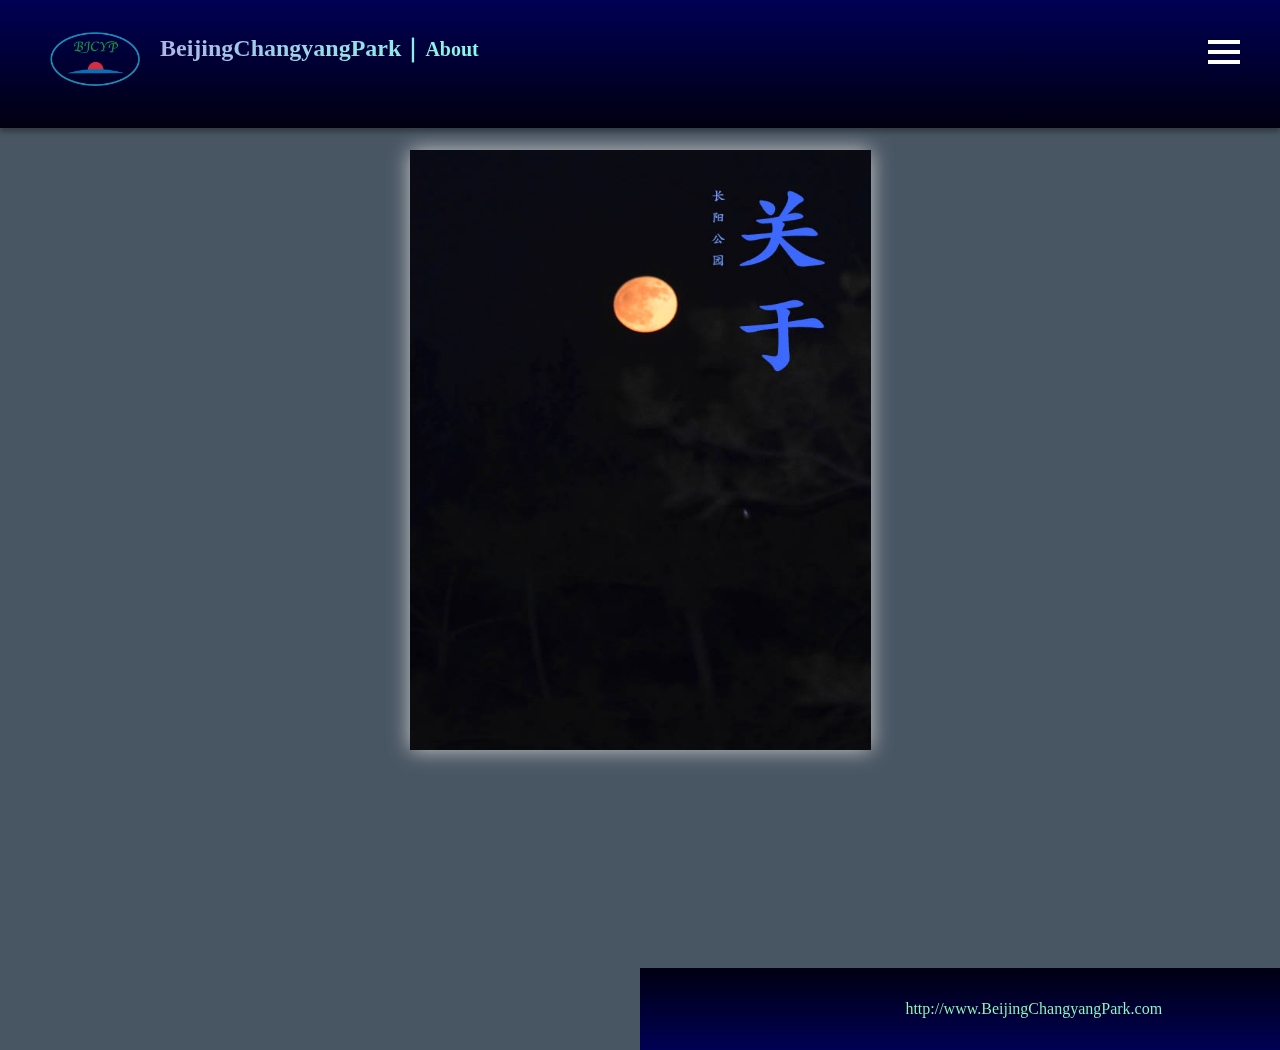
<file: about.html>
<!DOCTYPE html>
<html lang="ja">

<head>
	<meta charset="utf-8">
	<meta name="viewport" content="width = 1050, user-scalable = no" />
	<script src="https://code.jquery.com/jquery-3.6.0.min.js"></script>
	<script src="js/turn.min.js"></script>
	<script src="js/script.js" defer></script>
	<link rel="stylesheet" href="css/style.css">
	<title>BeijingChangyangPark</title>
</head>

<body>
	<header id="HeaderBlock">
       <img src="./images/2.png">


       <h1>BeijingChangyangPark｜<small>About</small></h1>


	<input type="checkbox" id="dummyCheckBox">

	<label id="menuButton" for="dummyCheckBox">
		<span class="line top"></span>
		<span class="line middle"></span>
		<span class="line bottom"></span>
	</label>

</header>

	<label id="closeButtonField" for="dummyCheckBox"></label>

	<nav id="siteNavi">
		<ul>
			<li><a href="index.html">Home</a></li>
			<li><a href="about.html">About</a></li>
			<li><a href="spring.html">Spring</a></li>
			<li><a href="summer.html">Summer</a></li>
			<li><a href="autumn.html">Autumn</a></li>
			<li><a href="winter.html">Winter</a></li>
			<li><a href="other.html">Other</a></li>
		</ul>
	</nav>


	<div class="flipbook-viewport">
    <div class="container">
      <div class="flipbook">
        <div style="background-image:url(images/about/1.jpg)"></div>
				<div style="background-image:url(images/about/2.jpg)"></div>
				<div style="background-image:url(images/about/3.jpg)"></div>

      </div>


	  <footer>
  		<p> http://www.BeijingChangyangPark.com</p>

    </footer>
	 </div>
  </div>



</body>
</html>
</file>
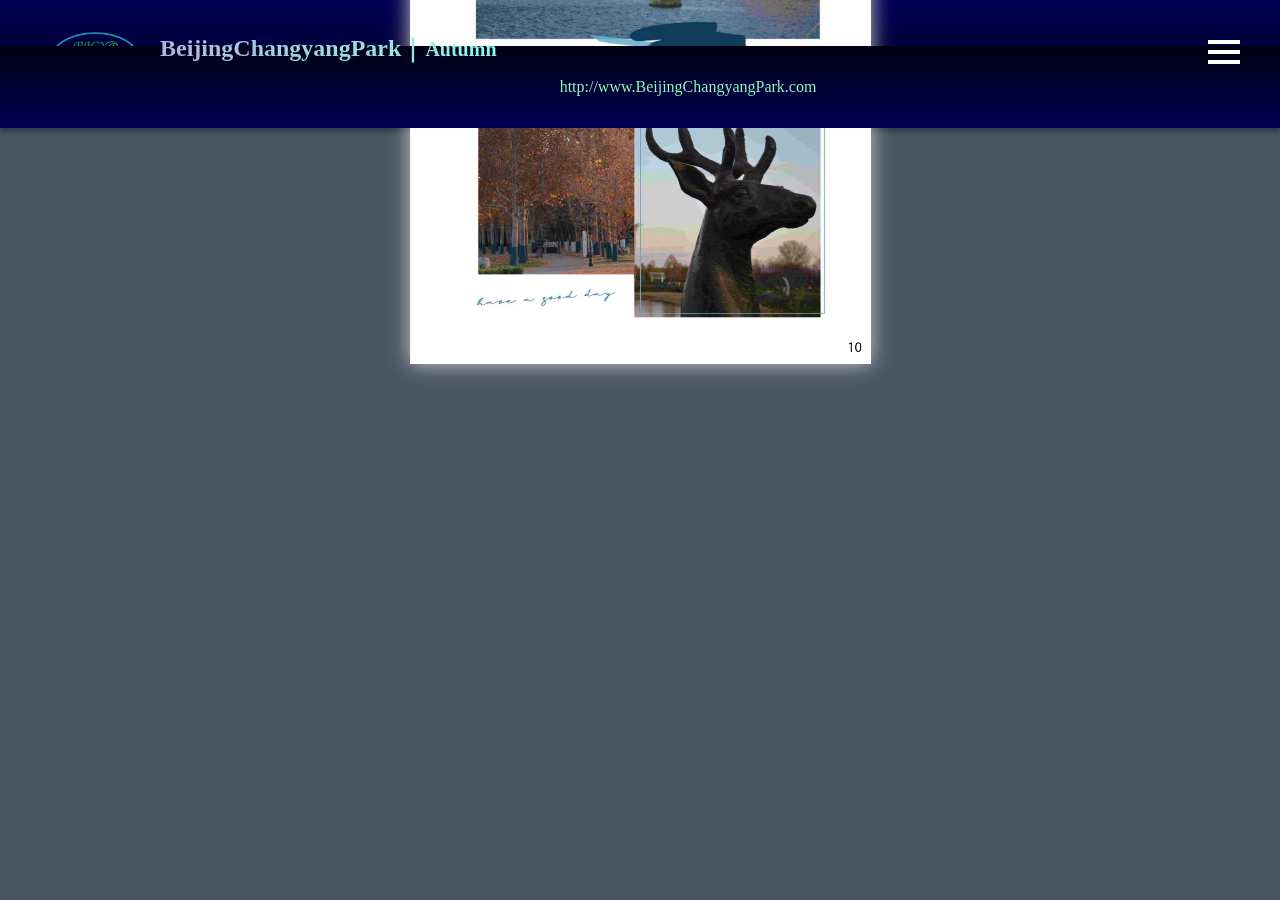
<file: autumn.html>
<!DOCTYPE html>
<html lang="ja">

<head>
	<meta charset="utf-8">
	<meta name="viewport" content="width = 1050, user-scalable = no" />
	<script src="https://code.jquery.com/jquery-3.6.0.min.js"></script>
	<script src="js/turn.min.js"></script>
	<script src="js/script.js" defer></script>
	<link rel="stylesheet" href="css/style.css">
	<title>BeijingChangyangPark</title>
</head>

<body>
	<header id="HeaderBlock">
       <img src="./images/2.png">


       <h1>BeijingChangyangPark｜<small>Autumn</small></h1>


	<input type="checkbox" id="dummyCheckBox">

	<label id="menuButton" for="dummyCheckBox">
		<span class="line top"></span>
		<span class="line middle"></span>
		<span class="line bottom"></span>
	</label>



	<label id="closeButtonField" for="dummyCheckBox"></label>

	<nav id="siteNavi">
		<ul>
			<li><a href="index.html">Home</a></li>
			<li><a href="about.html">About</a></li>
			<li><a href="spring.html">Spring</a></li>
			<li><a href="summer.html">Summer</a></li>
			<li><a href="autumn.html">Autumn</a></li>
			<li><a href="winter.html">Winter</a></li>
			<li><a href="other.html">Other</a></li>
		</ul>
	</nav>

  <div class="flipbook-viewport">
    <div class="container">
      <div class="flipbook">
        <div style="background-image:url(images/autumn/1.jpg)"></div>
        <div style="background-image:url(images/autumn/2.jpg)"></div>
        <div style="background-image:url(images/autumn/3.jpg)"></div>
        <div style="background-image:url(images/autumn/4.jpg)"></div>
        <div style="background-image:url(images/autumn/5.jpg)"></div>
				<div style="background-image:url(images/autumn/6.jpg)"></div>
				<div style="background-image:url(images/autumn/7.jpg)"></div>


      </div>
    </div>
  </div>


	<footer>
		<p> http://www.BeijingChangyangPark.com</p>
	</footer>

</body>
</html>
</file>
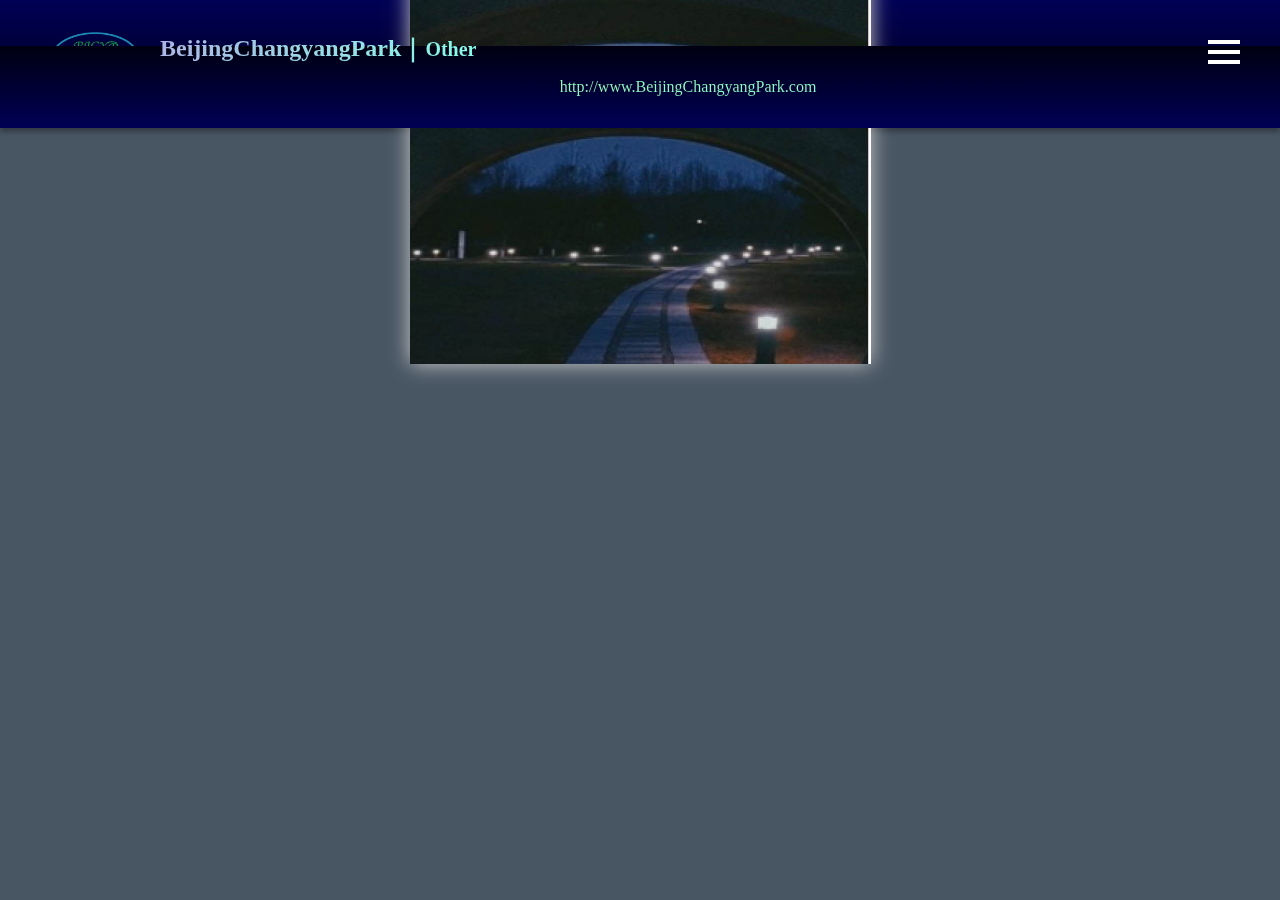
<file: other.html>
<!DOCTYPE html>
<html lang="ja">

<head>
	<meta charset="utf-8">
	<meta name="viewport" content="width = 1050, user-scalable = no" />
	<script src="https://code.jquery.com/jquery-3.6.0.min.js"></script>
	<script src="js/turn.min.js"></script>
	<script src="js/script.js" defer></script>
	<link rel="stylesheet" href="css/style.css">
	<title>BeijingChangyangPark</title>
</head>

<body>
	<header id="HeaderBlock">
			 <img src="./images/2.png">


			 <h1>BeijingChangyangPark｜<small>Other</small></h1>


	<input type="checkbox" id="dummyCheckBox">

	<label id="menuButton" for="dummyCheckBox">
		<span class="line top"></span>
		<span class="line middle"></span>
		<span class="line bottom"></span>
	</label>



	<label id="closeButtonField" for="dummyCheckBox"></label>

	<nav id="siteNavi">
		<ul>
			<li><a href="index.html">Home</a></li>
			<li><a href="about.html">About</a></li>
			<li><a href="spring.html">Spring</a></li>
			<li><a href="summer.html">Summer</a></li>
			<li><a href="autumn.html">Autumn</a></li>
			<li><a href="winter.html">Winter</a></li>
			<li><a href="other.html">Other</a></li>
		</ul>
	</nav>

  <div class="flipbook-viewport">
    <div class="container">
      <div class="flipbook">
        <div style="background-image:url(images/other/1.jpg)"></div>
        <div style="background-image:url(images/other/2.jpg)"></div>
        <div style="background-image:url(images/other/3.jpg)"></div>
        <div style="background-image:url(images/other/4.jpg)"></div>
        <div style="background-image:url(images/other/5.jpg)"></div>
				<div style="background-image:url(images/other/6.jpg)"></div>
				<div style="background-image:url(images/other/7.jpg)"></div>
				<div style="background-image:url(images/other/8.jpg)"></div>
				<div style="background-image:url(images/other/9.jpg)"></div>
        <div style="background-image:url(images/other/10.jpg)"></div>
        <div style="background-image:url(images/other/11.jpg)"></div>
				<div style="background-image:url(images/other/12.jpg)"></div>
				<div style="background-image:url(images/other/13.jpg)"></div>
				<div style="background-image:url(images/other/14.jpg)"></div>



      </div>
    </div>
  </div>


	<footer>
		<p> http://www.BeijingChangyangPark.com</p>
	</footer>
	
</body>
</html>
</file>
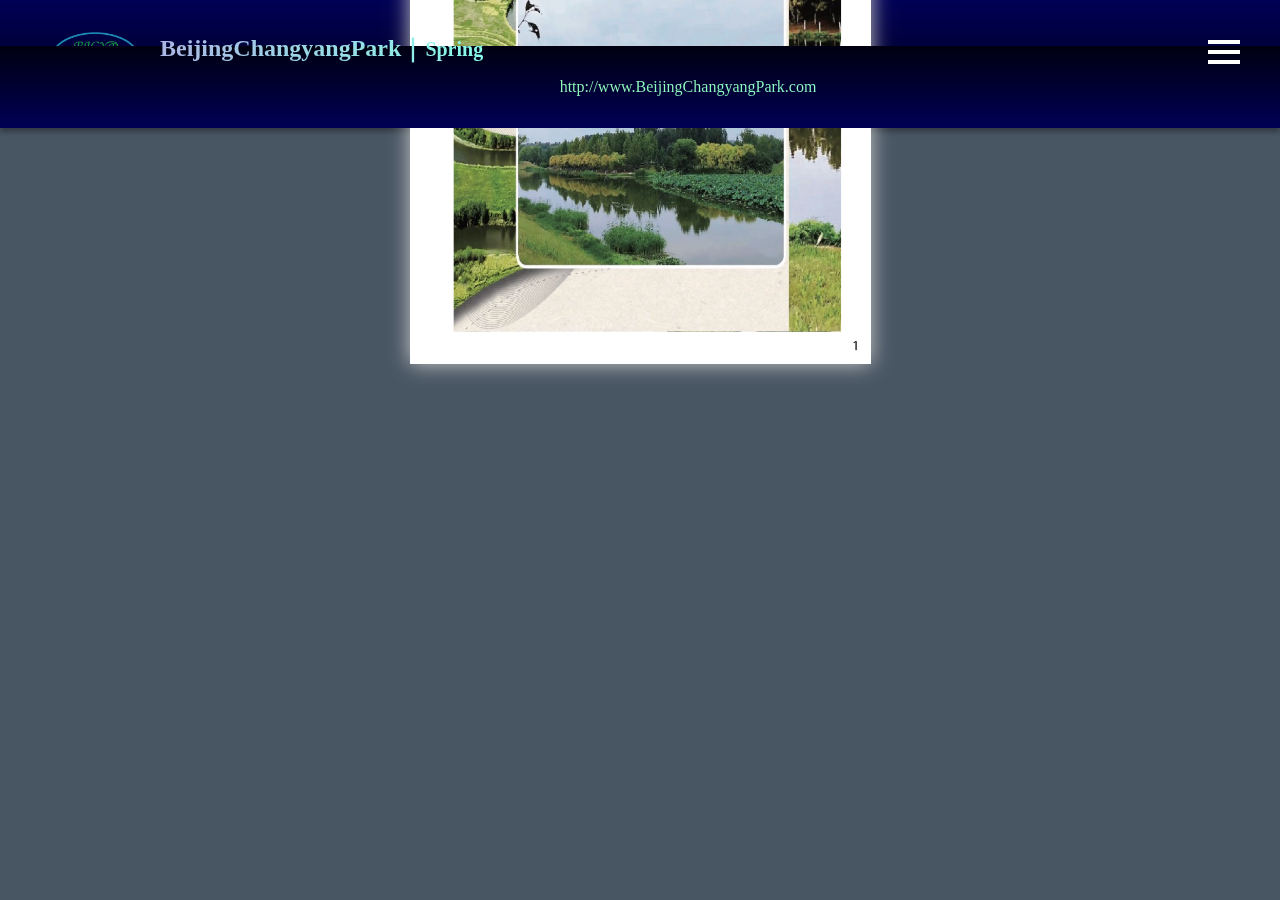
<file: spring.html>
<!DOCTYPE html>
<html lang="ja">

<head>
	<meta charset="utf-8">
	<meta name="viewport" content="width = 1050, user-scalable = no" />
	<script src="https://code.jquery.com/jquery-3.6.0.min.js"></script>
	<script src="js/turn.min.js"></script>
	<script src="js/script.js" defer></script>
	<link rel="stylesheet" href="css/style.css">
	<title>BeijingChangyangPark</title>
</head>

<body>
	<header id="HeaderBlock">
			 <img src="./images/2.png">


			 <h1>BeijingChangyangPark｜<small>Spring</small></h1>


	<input type="checkbox" id="dummyCheckBox">

	<label id="menuButton" for="dummyCheckBox">
		<span class="line top"></span>
		<span class="line middle"></span>
		<span class="line bottom"></span>
	</label>



	<label id="closeButtonField" for="dummyCheckBox"></label>

	<nav id="siteNavi">
		<ul>
			<li><a href="index.html">Home</a></li>
			<li><a href="about.html">About</a></li>
			<li><a href="spring.html">Spring</a></li>
			<li><a href="summer.html">Summer</a></li>
			<li><a href="autumn.html">Autumn</a></li>
			<li><a href="winter.html">Winter</a></li>
			<li><a href="other.html">Other</a></li>
		</ul>
	</nav>

  <div class="flipbook-viewport">
    <div class="container">
      <div class="flipbook">
        <div style="background-image:url(images/spring/1.jpg)"></div>
        <div style="background-image:url(images/spring/2.jpg)"></div>
        <div style="background-image:url(images/spring/3.jpg)"></div>
        <div style="background-image:url(images/spring/4.jpg)"></div>
        <div style="background-image:url(images/spring/5.jpg)"></div>
        <div style="background-image:url(images/spring/6.jpg)"></div>
				<div style="background-image:url(images/spring/7.jpg)"></div>
				<div style="background-image:url(images/spring/8.jpg)"></div>
				<div style="background-image:url(images/spring/9.jpg)"></div>
        <div style="background-image:url(images/spring/10.jpg)"></div>
        <div style="background-image:url(images/spring/11.jpg)"></div>
				<div style="background-image:url(images/spring/12.jpg)"></div>
				<div style="background-image:url(images/spring/13.jpg)"></div>


      </div>
    </div>
  </div>



	<footer>
		<p> http://www.BeijingChangyangPark.com</p>
	</footer>
	
</body>
</html>
</file>
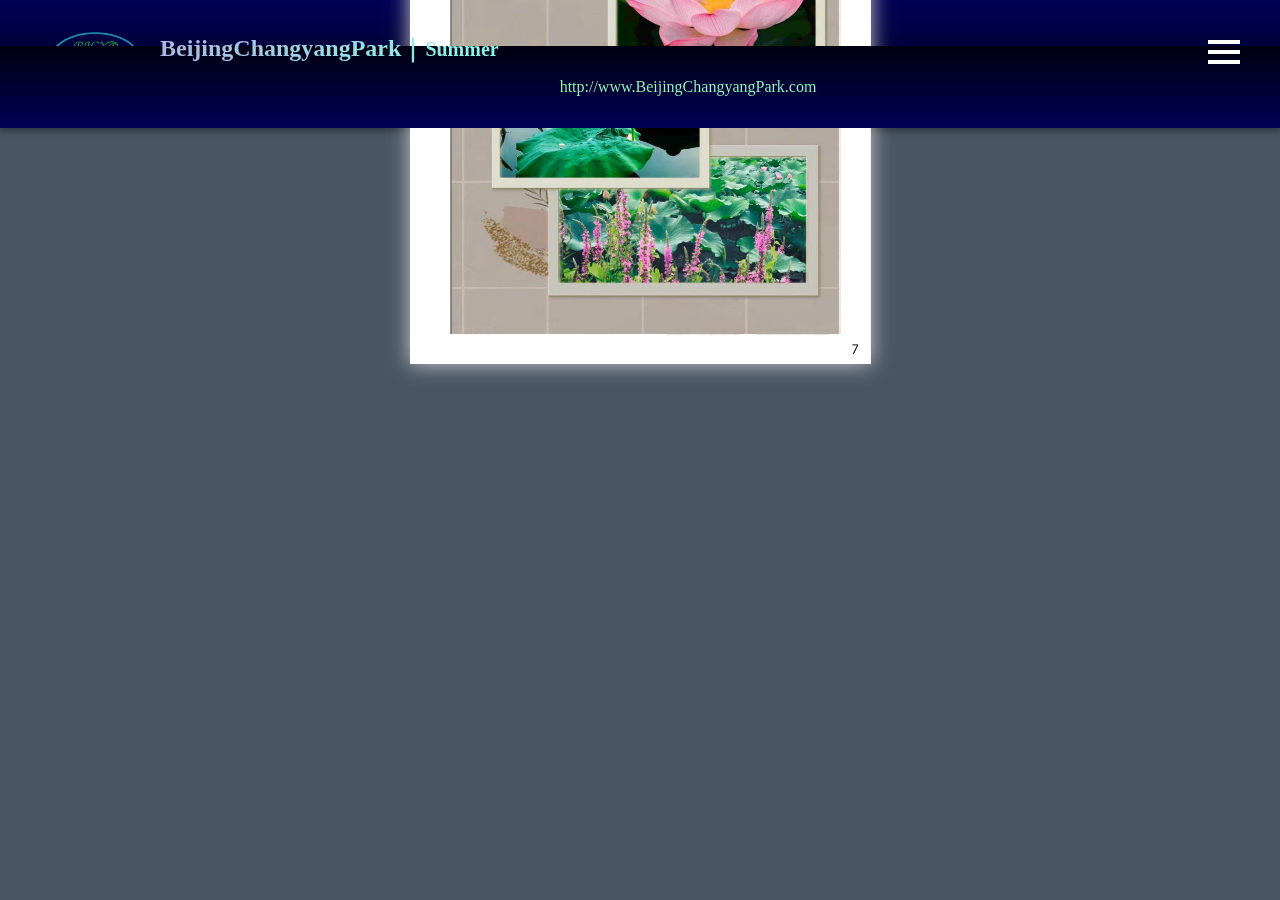
<file: summer.html>
<!DOCTYPE html>
<html lang="ja">

<head>
	<meta charset="utf-8">
	<meta name="viewport" content="width = 1050, user-scalable = no" />
	<script src="https://code.jquery.com/jquery-3.6.0.min.js"></script>
	<script src="js/turn.min.js"></script>
	<script src="js/script.js" defer></script>
	<link rel="stylesheet" href="css/style.css">
	<title>BeijingChangyangPark</title>
</head>

<body>
	<header id="HeaderBlock">
			 <img src="./images/2.png">


			 <h1>BeijingChangyangPark｜<small>Summer</small></h1>


	<input type="checkbox" id="dummyCheckBox">

	<label id="menuButton" for="dummyCheckBox">
		<span class="line top"></span>
		<span class="line middle"></span>
		<span class="line bottom"></span>
	</label>



	<label id="closeButtonField" for="dummyCheckBox"></label>

	<nav id="siteNavi">
		<ul>
			<li><a href="index.html">Home</a></li>
			<li><a href="about.html">About</a></li>
			<li><a href="spring.html">Spring</a></li>
			<li><a href="summer.html">Summer</a></li>
			<li><a href="autumn.html">Autumn</a></li>
			<li><a href="winter.html">Winter</a></li>
			<li><a href="other.html">Other</a></li>
		</ul>
	</nav>

  <div class="flipbook-viewport">
    <div class="container">
      <div class="flipbook">
        <div style="background-image:url(images/summer/1.jpg)"></div>
        <div style="background-image:url(images/summer/2.jpg)"></div>
        <div style="background-image:url(images/summer/3.jpg)"></div>
				<div style="background-image:url(images/summer/4.jpg)"></div>
        <div style="background-image:url(images/summer/5.jpg)"></div>
        <div style="background-image:url(images/summer/6.jpg)"></div>
				<div style="background-image:url(images/summer/7.jpg)"></div>
				<div style="background-image:url(images/summer/8.jpg)"></div>
				<div style="background-image:url(images/summer/9.jpg)"></div>




      </div>
    </div>
  </div>


	<footer>
		<p> http://www.BeijingChangyangPark.com</p>
	</footer>
	
</body>
</html>
</file>
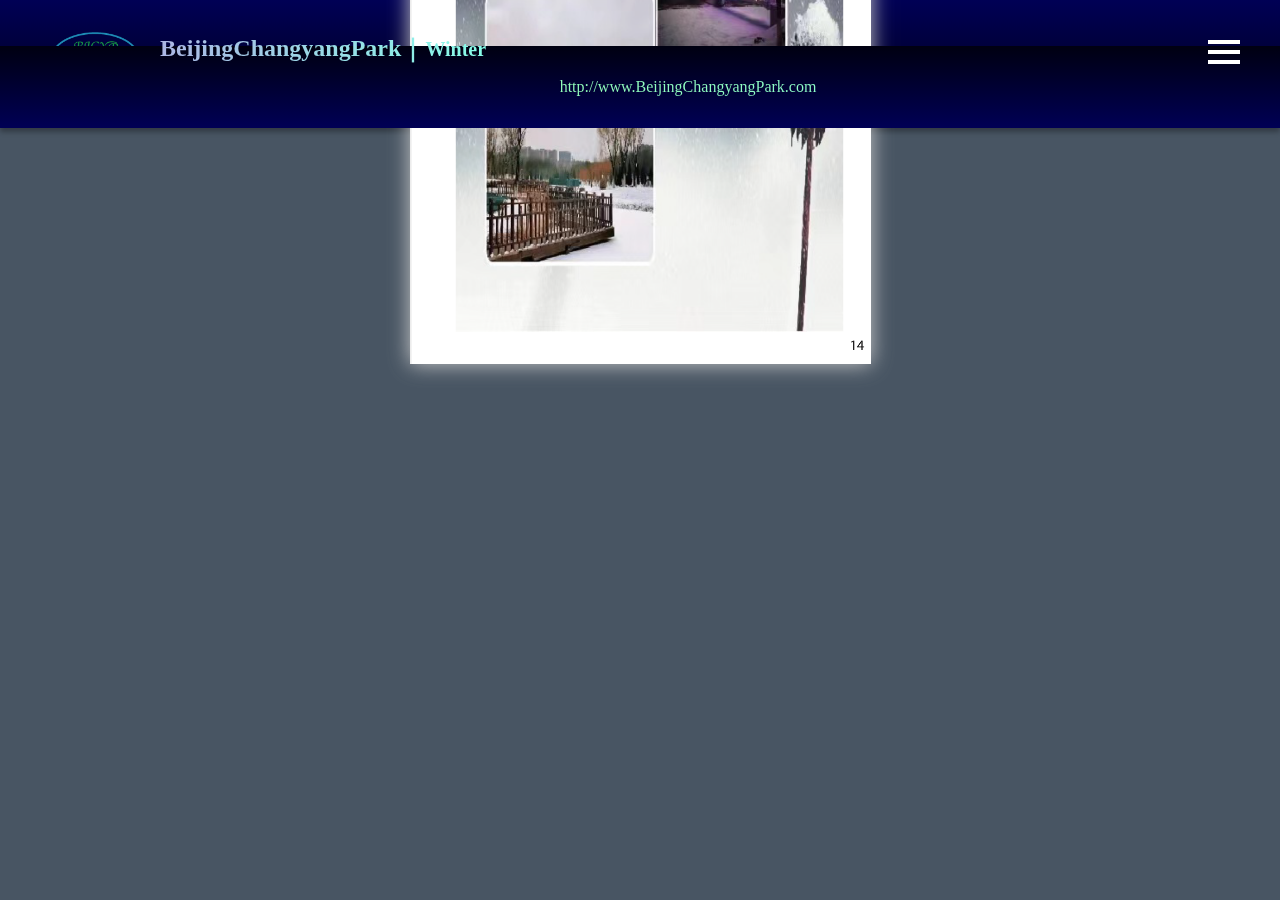
<file: winter.html>
<!DOCTYPE html>
<html lang="ja">

<head>
	<meta charset="utf-8">
	<meta name="viewport" content="width = 1050, user-scalable = no" />
	<script src="https://code.jquery.com/jquery-3.6.0.min.js"></script>
	<script src="js/turn.min.js"></script>
	<script src="js/script.js" defer></script>
	<link rel="stylesheet" href="css/style.css">
	<title>BeijingChangyangPark</title>
</head>

<body>
	<header id="HeaderBlock">
			 <img src="./images/2.png">


			 <h1>BeijingChangyangPark｜<small>Winter</small></h1>


	<input type="checkbox" id="dummyCheckBox">

	<label id="menuButton" for="dummyCheckBox">
		<span class="line top"></span>
		<span class="line middle"></span>
		<span class="line bottom"></span>
	</label>



	<label id="closeButtonField" for="dummyCheckBox"></label>

	<nav id="siteNavi">
		<ul>
			<li><a href="index.html">Home</a></li>
			<li><a href="about.html">About</a></li>
			<li><a href="spring.html">Spring</a></li>
			<li><a href="summer.html">Summer</a></li>
			<li><a href="autumn.html">Autumn</a></li>
			<li><a href="winter.html">Winter</a></li>
			<li><a href="other.html">Other</a></li>
		</ul>
	</nav>

  <div class="flipbook-viewport">
    <div class="container">
      <div class="flipbook">
        <div style="background-image:url(images/winter/1.jpg)"></div>
        <div style="background-image:url(images/winter/2.jpg)"></div>
        <div style="background-image:url(images/winter/3.jpg)"></div>
        <div style="background-image:url(images/winter/4.jpg)"></div>
        <div style="background-image:url(images/winter/5.jpg)"></div>
        <div style="background-image:url(images/winter/6.jpg)"></div>
				<div style="background-image:url(images/winter/7.jpg)"></div>



      </div>
    </div>
  </div>


	<footer>
		<p> http://www.BeijingChangyangPark.com</p>
	</footer>

</body>
</html>
</file>
<file: css/style.css>
*{
		margin: 0;
		padding: 0;
}

html, body {
		height: 100%;
		background-color:#485563;
		overflow: hidden;
}
/**************** HEADER ***********/

header {
  position:relative;
  height: 8rem;
  background:linear-gradient(to top,#000011,#000055);
  box-shadow: 0 4px 0.3125rem rgba(0,0,0,.3);
	z-index: 999;
}

header img {
  position: absolute;
  top: 2rem;
  left: 50px;
  width:90px;
}

header h1 {
  position: absolute;
  top: 40px;
  left: 150px;
  font-size: 1.5rem;/*所有字体大小 根据画面尺寸 自动变换*/
  background:-webkit-linear-gradient(0deg, #ACB6E5, #86FDE8);
  -webkit-background-clip: text;
  -webkit-text-fill-color: transparent;
  color: #FFFFBB;
}






body h1 {
  position: absolute;
  top: 2rem;
  left: 10rem;
  font-size:24px;/*所有字体大小 根据画面尺寸 自动变换*/
  background:-webkit-linear-gradient(0deg, #ACB6E5, #86FDE8);
  -webkit-background-clip: text;
  -webkit-text-fill-color: transparent;
  color: #FFFFBB;
	z-index: 999;
}




/*****************************/



#container {
		width: 100%;
		height: 100%;
		padding-top: 0px;
		text-align: center;
		background: silver;
		box-shadow: 0 0 50px 0 rgba(0,0,0,.8);
		transition-property: all;
		transition-delay: .3s;
		transition-duration: .5s;
}




article#VIDEO  {
	width:90%;
	font-size: 1.85rem;
	margin-top: 2vw;
	margin-bottom: 6vw;
 }

 article#VIDEO video {
	display: block;
	margin: auto;
	width: 70%;


	}







     /* #PHOTO */
    article.PHOTO {
   	padding: 3rem;
  	background: #DDD;
}
	  article.PHOTO img {
	 	width:100%;
	}



		 article h1{
		 position: absolute;
	   top: 2rem;
	   left: 10rem;
	   font-size:24px;/*所有字体大小 根据画面尺寸 自动变换*/
	   background:-webkit-linear-gradient(0deg, #ACB6E5, #86FDE8);
	   -webkit-background-clip: text;
	   -webkit-text-fill-color: transparent;
	   color: #FFFFBB;
		  }

/*****************************/

/*********#siteNavi を以下に変更（左を右へ）*********/

#siteNavi {
		position: fixed;
		top: 0;
		right: 0;
		width: 25%;
		height: 100%;
		padding: 120px 0;
		background: #222;
		transition-property: all;
		transition-duration: .5s;
		transition-delay: 0s;
		transform-origin: left center;
		transform: translateX(500px);
		opacity: 0;
}


	#siteNavi li {
		list-style-type: none;
	}

	#siteNavi li a {
		display: block;
		height: 50px;
		line-height: 50px;
		padding-left: 40px;
		font-size: 14px;
		color: #fff;
		text-decoration: none;
		transition: all .5s;
	}

	#siteNavi li a:hover {
		color: #1a1e24;
		background: #fff;
	}

/*****************************/

/*********#menuButton の位置を以下に変更（左を右へ）*********/

#menuButton {
	position: fixed;
	display: block;
	top: 40px;
	right: 40px;
	display: block;
	width: 32px;
	height: 32px;
	cursor: pointer;
	z-index: 3;
}


	.line {
		position: absolute;
		left: 0;
		display: block;
		width: 32px;
		height: 4px;
		background: white;
		transition: all .5s;
	}

	.line.top {
		top: 0px;
		transform-origin:left top;
	}

	.line.middle {
		top: 10px;
		opacity: 1;
	}

	.line.bottom {
		top: 20px;
		transform-origin: left bottom;
	}

	#menuButton:hover .line {
		background: #333;
	}

/*************	#closeButtonField を以下に変更（左を右へ）*************/

	#closeButtonField {
		position: fixed;
		top: 0;
		right: 25%;
		width: 100%;
		height: 100%;
		background: rgba(0,0,0,0);
		transition-property: all;
		transition-duration: .5s;
		transition-delay: 0s;
		visibility: hidden;
		opacity: 0;
	}



/*****************************/

.flipbook-viewport{
	overflow:hidden;
	width:100%;
	height:100%;
}

.flipbook-viewport .container{
	position:absolute;
	top:50%;
	left:50%;
	margin:auto;
}

.flipbook-viewport .flipbook{
	width:922px;
	height:600px;
	left:-461px;
	top:-300px;
}

.flipbook-viewport .page{
	width:461px;
	height:600px;
	background-color:white;
	background-repeat:no-repeat;
	background-size:100% 100%;
}

.flipbook .page{
	box-shadow:0 0 20px rgba(0,0,0,0.2);
}

.flipbook-viewport .page img{
	user-select: none;
	margin:0;
}

.flipbook-viewport .shadow{
	box-shadow:0 0 20px #ccc;
}






/*****************************/




#dummyCheckBox {
	display: none;
}

#dummyCheckBox:checked ~ #container {
/*	transition-delay: 0s;
	transform: translateX(25%);
	*/

}

#dummyCheckBox:checked ~ #siteNavi {
	transition-delay: .3s;
	transform:  translateX(0);
	opacity: 1;
	z-index: 2;
}

#dummyCheckBox:checked ~ #menuButton .line.top {
	width: 40px;
	top: -2px;
	transform: rotate(45deg);
}

#dummyCheckBox:checked ~ #menuButton .line.middle {
	opacity: 0;
}

#dummyCheckBox:checked ~ #menuButton .line.bottom {
	width: 40px;
	top: 26px;
	transform: rotate(-45deg);
}

#dummyCheckBox:checked ~ #closeButtonField {
	transition-duration: 1s;
	transition-delay: .3s;
	background: rgba(0,0,0,.5);
	visibility: visible;
	opacity: 1;
	z-index: 3;
}





/************* FOOTER **************/

footer {
  padding: 2rem 3rem;
  text-align: center;
  background:linear-gradient(to top,#000055, #000011);
  color: white;
	position: absolute;
	left:0;
	bottom:0;
	width: 100%;
}

footer p {
  background:-webkit-linear-gradient(0deg, #98fb98, #86FDE8);
  -webkit-background-clip: text;
  -webkit-text-fill-color: transparent;
}
</file>
